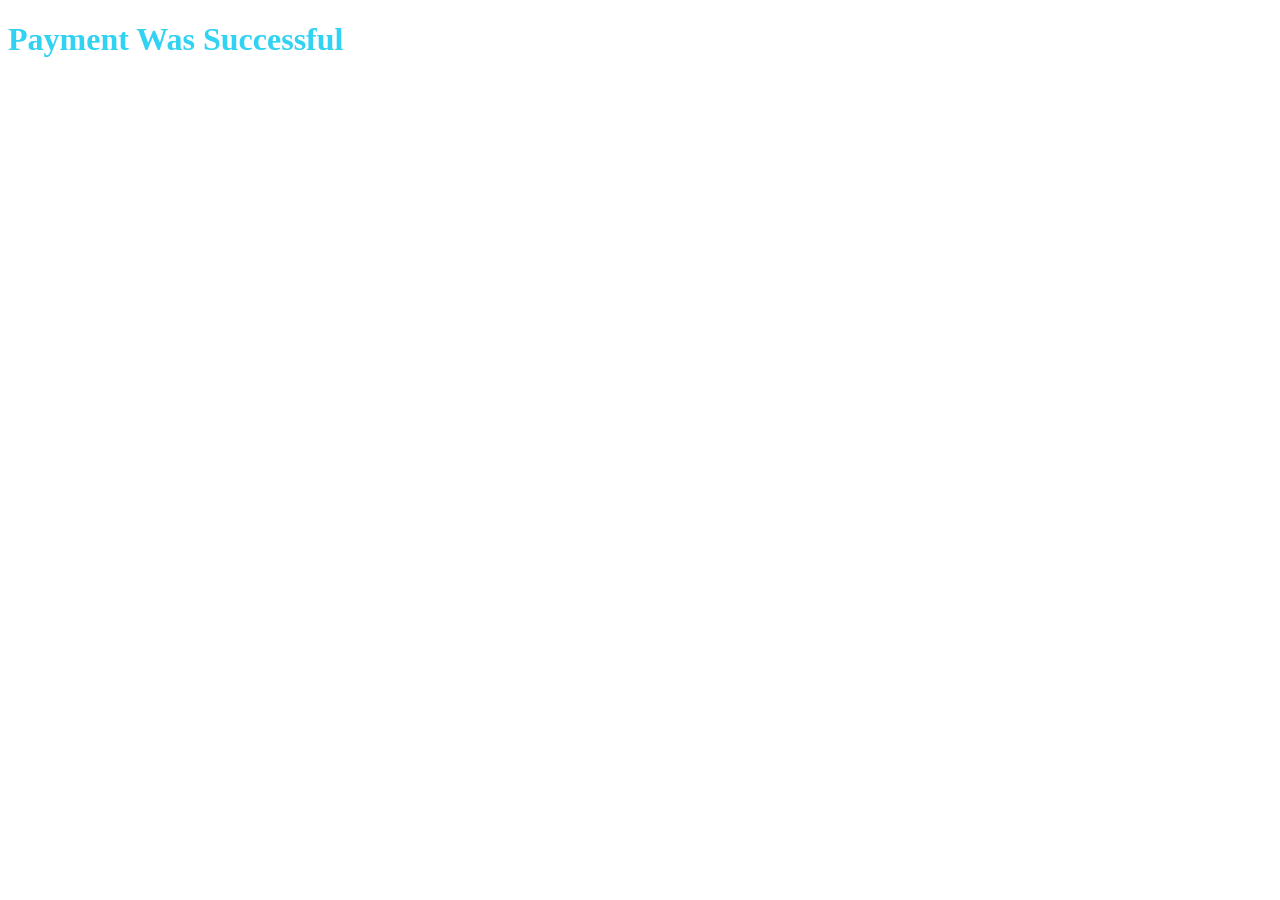
<file: src/main/resources/static/success.html>
<!DOCTYPE html>
<html lang="en">
<head>
    <meta charset="UTF-8">
    <title>Success Page</title>
    <style>
        h1{
            color: #31d2f2;
        }
    </style>
</head>
<body>
<h1>Payment Was Successful</h1>
</body>
</html>
</file>
